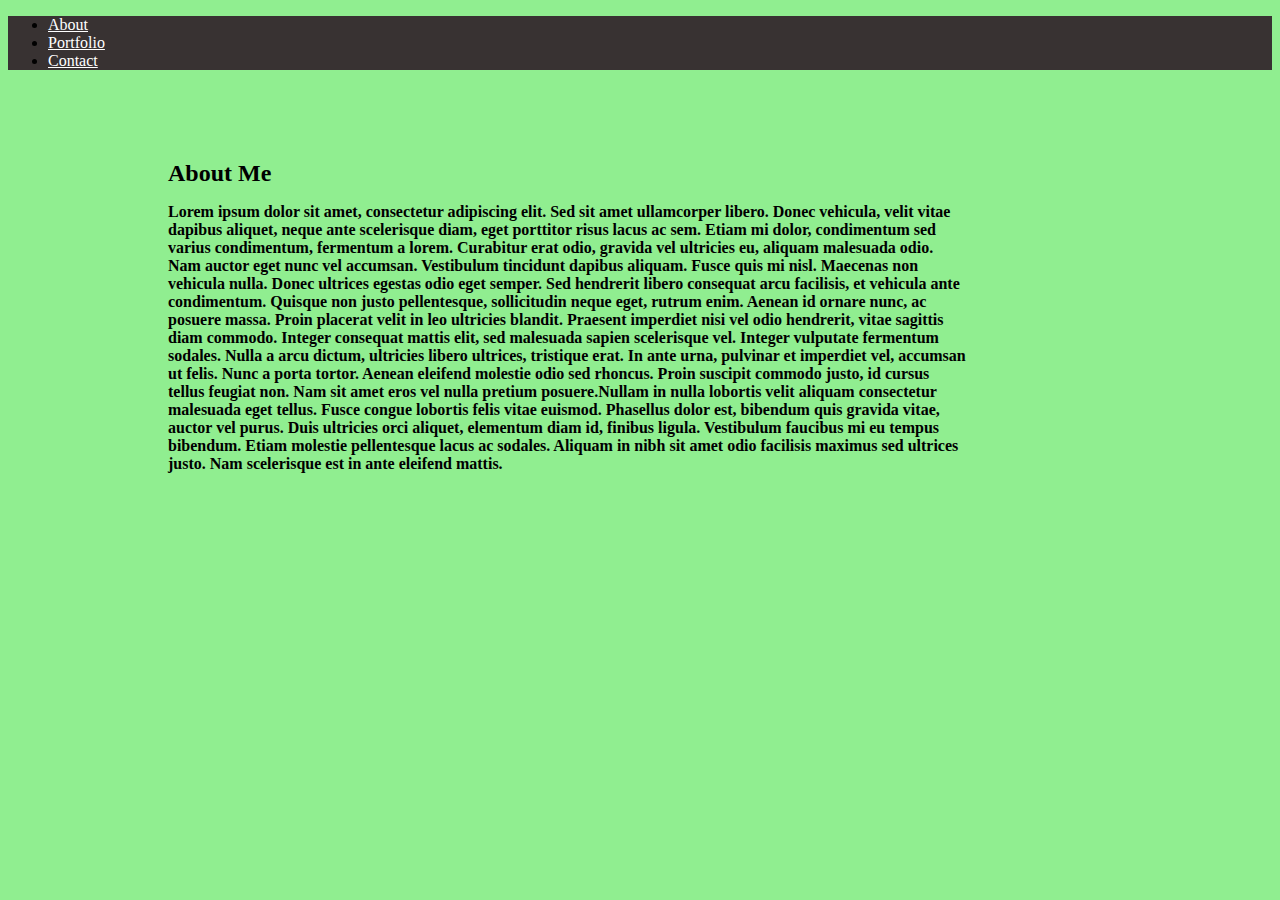
<file: index.html>
<!DOCTYPE html>
<html lang="en">
<head>
    <meta charset="UTF-8">
    <meta name="viewport" content="width=device-width, initial-scale=1.0">
    <link href="https://cdn.jsdelivr.net/npm/bootstrap@5.0.0-beta1/dist/css/bootstrap.min.css" rel="stylesheet" integrity="sha384-giJF6kkoqNQ00vy+HMDP7azOuL0xtbfIcaT9wjKHr8RbDVddVHyTfAAsrekwKmP1" crossorigin="anonymous">
    <link rel="stylesheet" href="style.css">
    <title>The Boots of CSS</title>
</head>
<body>
    <ul class="nav justify-content-end">
        <li class="nav-item">
          <a class="nav-link active" aria-current="page" href="index.html">About</a>
        </li>
        <li class="nav-item">
          <a class="nav-link" href="portfolio.html">Portfolio</a>
        </li>
        <li class="nav-item">
          <a class="nav-link" href="contact.html">Contact</a>
        </li>
    </ul>
    <br>
    <br>
    <br>
    <div class="card" style="width: 50em; height: 450px;">
        <div class="card-body">
          <h2 class="card-title">About Me</h>
          <p class="card-text">Lorem ipsum dolor sit amet, consectetur adipiscing elit. Sed sit amet ullamcorper libero. Donec vehicula, velit vitae dapibus aliquet, neque ante scelerisque diam, eget porttitor risus lacus ac sem. Etiam mi dolor, condimentum sed varius condimentum, fermentum a lorem. Curabitur erat odio, gravida vel ultricies eu, aliquam malesuada odio. Nam auctor eget nunc vel accumsan. Vestibulum tincidunt dapibus aliquam. Fusce quis mi nisl. Maecenas non vehicula nulla. Donec ultrices egestas odio eget semper. Sed hendrerit libero consequat arcu facilisis, et vehicula ante condimentum.
          Quisque non justo pellentesque, sollicitudin neque eget, rutrum enim. Aenean id ornare nunc, ac posuere massa. Proin placerat velit in leo ultricies blandit. Praesent imperdiet nisi vel odio hendrerit, vitae sagittis diam commodo. Integer consequat mattis elit, sed malesuada sapien scelerisque vel. Integer vulputate fermentum sodales. Nulla a arcu dictum, ultricies libero ultrices, tristique erat. In ante urna, pulvinar et imperdiet vel, accumsan ut felis.
          Nunc a porta tortor. Aenean eleifend molestie odio sed rhoncus. Proin suscipit commodo justo, id cursus tellus feugiat non. Nam sit amet eros vel nulla pretium posuere.Nullam in nulla lobortis velit aliquam consectetur malesuada eget tellus. Fusce congue lobortis felis vitae euismod. Phasellus dolor est, bibendum quis gravida vitae, auctor vel purus. Duis ultricies orci aliquet, elementum diam id, finibus ligula. Vestibulum faucibus mi eu tempus bibendum. Etiam molestie pellentesque lacus ac sodales. Aliquam in nibh sit amet odio facilisis maximus sed ultrices justo. Nam scelerisque est in ante eleifend mattis.</p>
        </div>
      </div>
</body>
</html>
</file>
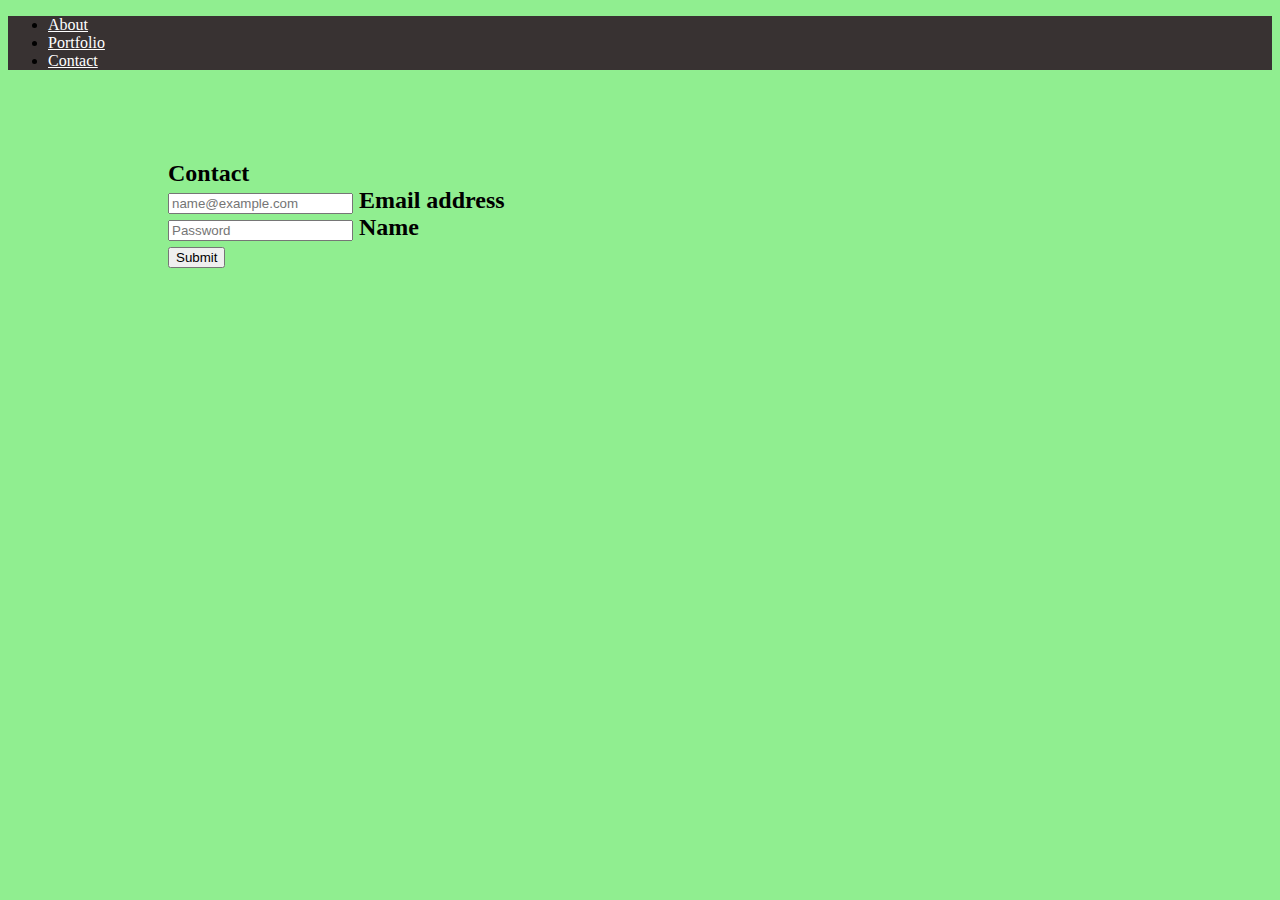
<file: contact.html>
<!DOCTYPE html>
<html lang="en">
<head>
    <meta charset="UTF-8">
    <meta name="viewport" content="width=device-width, initial-scale=1.0">
    <link href="https://cdn.jsdelivr.net/npm/bootstrap@5.0.0-beta1/dist/css/bootstrap.min.css" rel="stylesheet" integrity="sha384-giJF6kkoqNQ00vy+HMDP7azOuL0xtbfIcaT9wjKHr8RbDVddVHyTfAAsrekwKmP1" crossorigin="anonymous">
    <link rel="stylesheet" href="style.css">
    <title>The Boots of CSS</title>
</head>
<body>
    <ul class="nav justify-content-end">
        <li class="nav-item">
          <a class="nav-link active" aria-current="page" href="index.html">About</a>
        </li>
        <li class="nav-item">
          <a class="nav-link" href="portfolio.html">Portfolio</a>
        </li>
        <li class="nav-item">
          <a class="nav-link" href="contact.html">Contact</a>
        </li>
    </ul>
    <br>
    <br>
    <br>
    <div class="card" style="width: 50em; height: 450px;">
        <div class="card-body">
          <h2 class="card-title">Contact</h>
            <div class="form-floating mb-3">
                <input type="email" class="form-control" id="floatingInput" placeholder="name@example.com">
                <label for="floatingInput">Email address</label>
              </div>
              <div class="form-floating">
                <input type="password" class="form-control" id="floatingPassword" placeholder="Password">
                <label for="floatingPassword">Name</label>
              </div>
              <button type="button" class="btn btn-primary">Submit</button> 
        </div>
      </div>
</file>
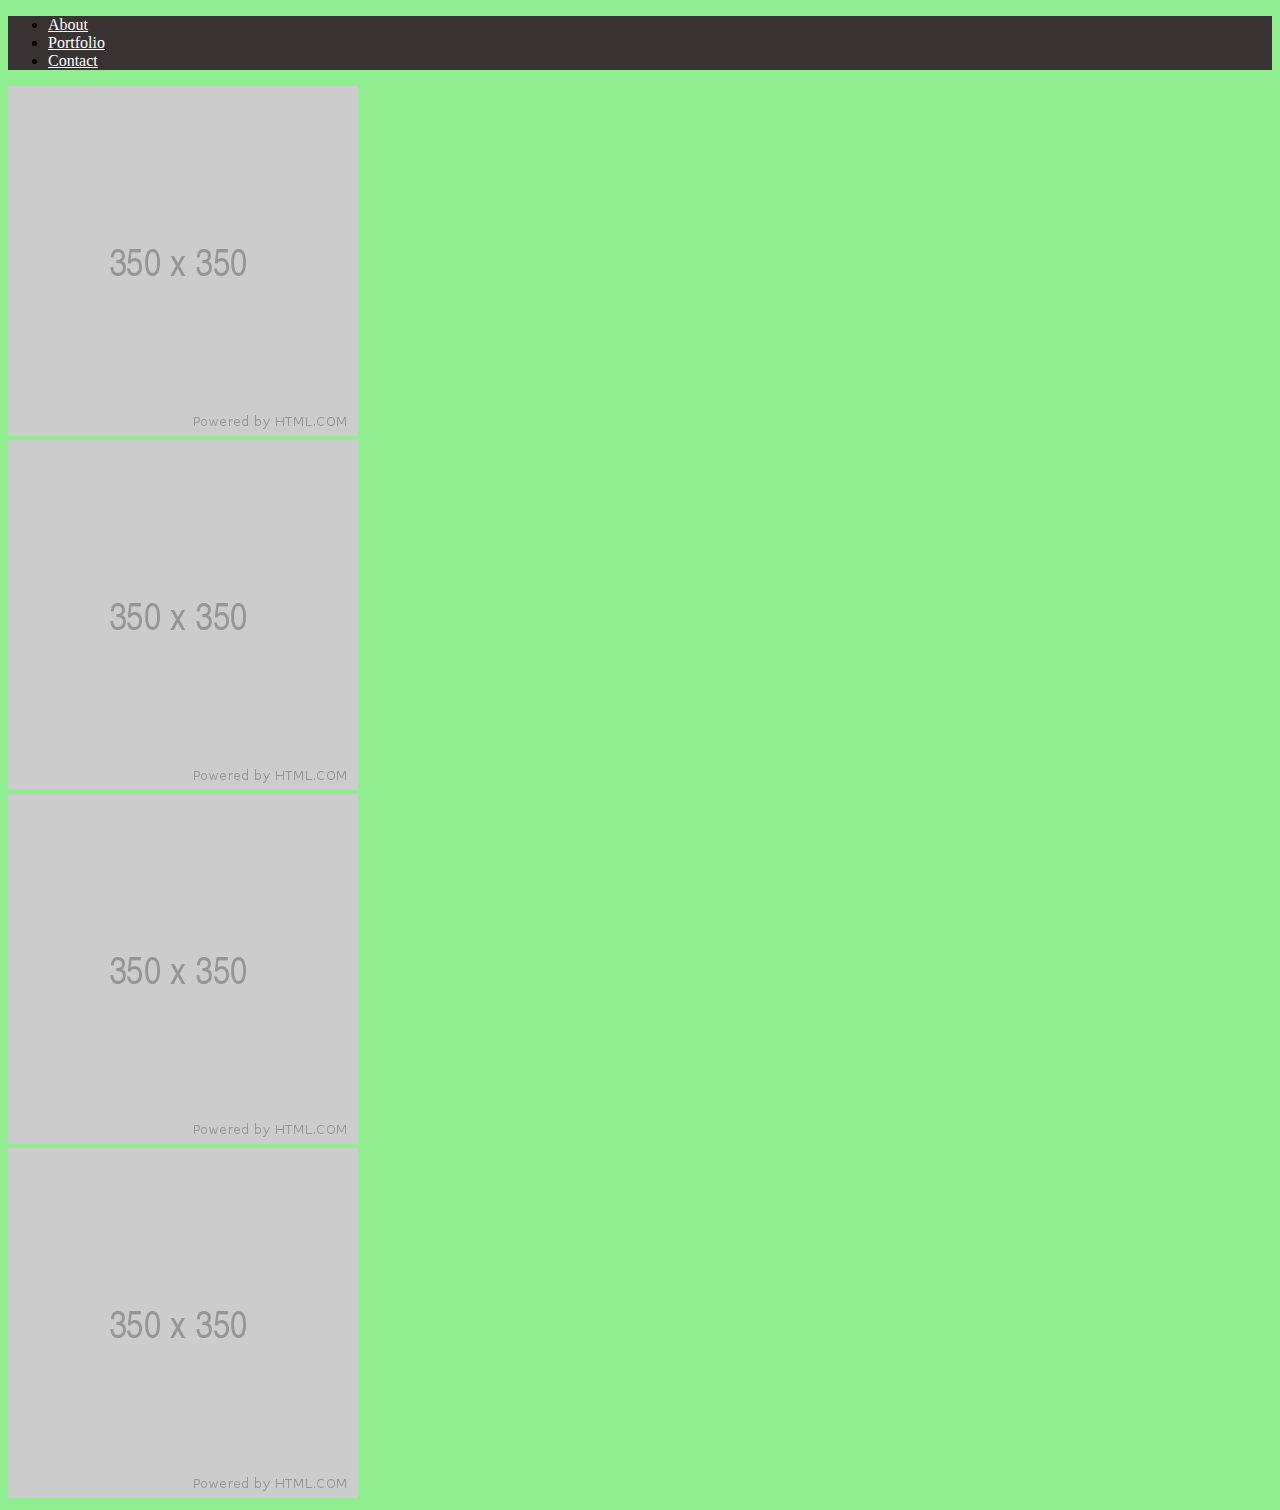
<file: portfolio.html>
<!DOCTYPE html>
<html lang="en">
<head>
    <meta charset="UTF-8">
    <meta name="viewport" content="width=device-width, initial-scale=1.0">
    <link href="https://cdn.jsdelivr.net/npm/bootstrap@5.0.0-beta1/dist/css/bootstrap.min.css" rel="stylesheet" integrity="sha384-giJF6kkoqNQ00vy+HMDP7azOuL0xtbfIcaT9wjKHr8RbDVddVHyTfAAsrekwKmP1" crossorigin="anonymous">
    <link rel="stylesheet" href="style.css">
    <title>The Boots of CSS</title>
</head>
<body>
    <ul class="nav justify-content-end">
        <li class="nav-item">
          <a class="nav-link active" aria-current="page" href="index.html">About</a>
        </li>
        <li class="nav-item">
          <a class="nav-link" href="portfolio.html">Portfolio</a>
        </li>
        <li class="nav-item">
          <a class="nav-link" href="contact.html">Contact</a>
        </li>
    </ul>
    <div class="container">
        <div class="col-4">
            <img src="350x350.png" alt="grey square">
        </div>
    </div>
    <div class="container">
      <div class="col-4">
          <img src="350x350.png" alt="grey square">
      </div>
  </div>
  <div class="container">
    <div class="col-4">
        <img src="350x350.png" alt="grey square">
    </div>
</div>
<div class="container">
  <div class="col-4">
      <img src="350x350.png" alt="grey square">
  </div>
</div>
</file>
<file: style.css>
body{
background-color: lightgreen;
}

.card{
    margin-left: 10em;
}

.card-text{
    font-size: medium;
    line-height: normal;
    font-style: normal;
}
.nav{
    background-color: rgb(56, 50, 50);
}

a{
    color: white;
}

@media screen and (max-width: 768px)
</file>
